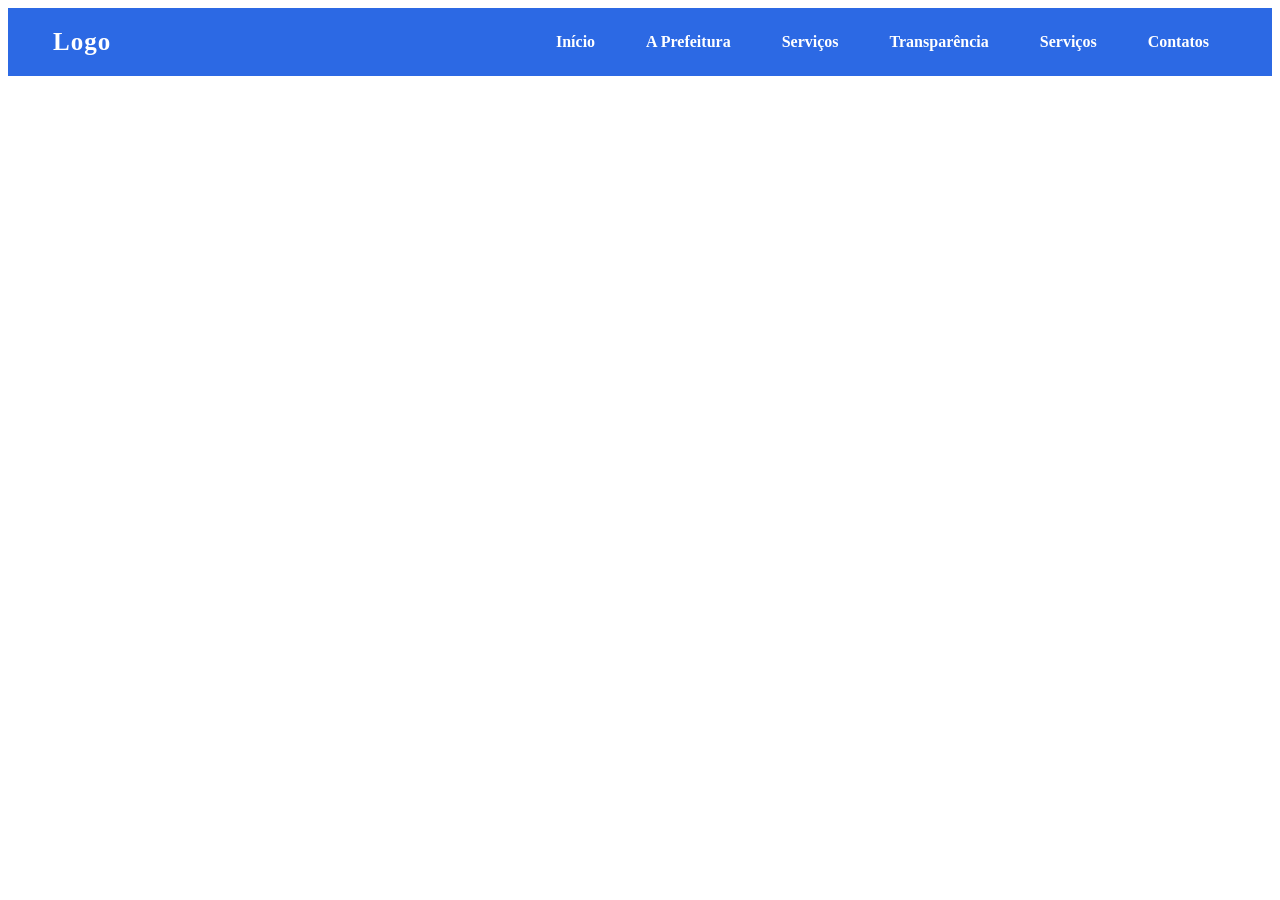
<file: tangamandapio/index.html>
<!DOCTYPE html>
<html lang="pt-BR">
<head>
    <meta charset="UTF-8">
    <meta name="viewport" content="width=device-width, initial-scale=1.0">
    <title>Início</title>
    <link rel="stylesheet" href="style.css">
</head>
<body>
    <header>
        <div class="logNav">
            <p>Logo</p>
            <nav>
                <ul>
                    <li><a href="inicio.html">Início</a></li>
                    <li><a href="aprefeitura.html">A Prefeitura</a></li>
                    <li><a href="servicos.html">Serviços</a></li>
                    <li><a href="transparencia.html">Transparência</a></li>
                    <li><a href="servicos.html">Serviços</a></li>
                    <li><a href="contatos.html">Contatos</a></li>
                </ul>
            </nav>
        </div>
    </header>
    <main>
        <section>

        </section>
    </main>
    <footer>

    </footer>
</body>
</html>
</file>
<file: tangamandapio/style.css>
header {
    background-color: #2c69e4;
    position: sticky;
    top: 0;
    z-index: 1000;
    width: 100%;
}
.logNav {
    display: flex;
    align-items: center;
    justify-content: space-between;
    padding: 20px 45px;
}
.logNav p {
    color: white;
    font-size: 25px;
    font-weight: bold;
    margin: 0;
    letter-spacing: 1px;
}
nav ul {
    list-style: none;
    display: flex;
    align-items: center;
    gap: 15px;
    margin: 0;
    padding: 0;
}
nav a {
    text-decoration: none;
    color: white;
    font-size: 16px;
    font-weight: 600;
    padding: 12px 18px;
    border-radius: 8px;
    transition: 0.3 ease;
}
</file>
